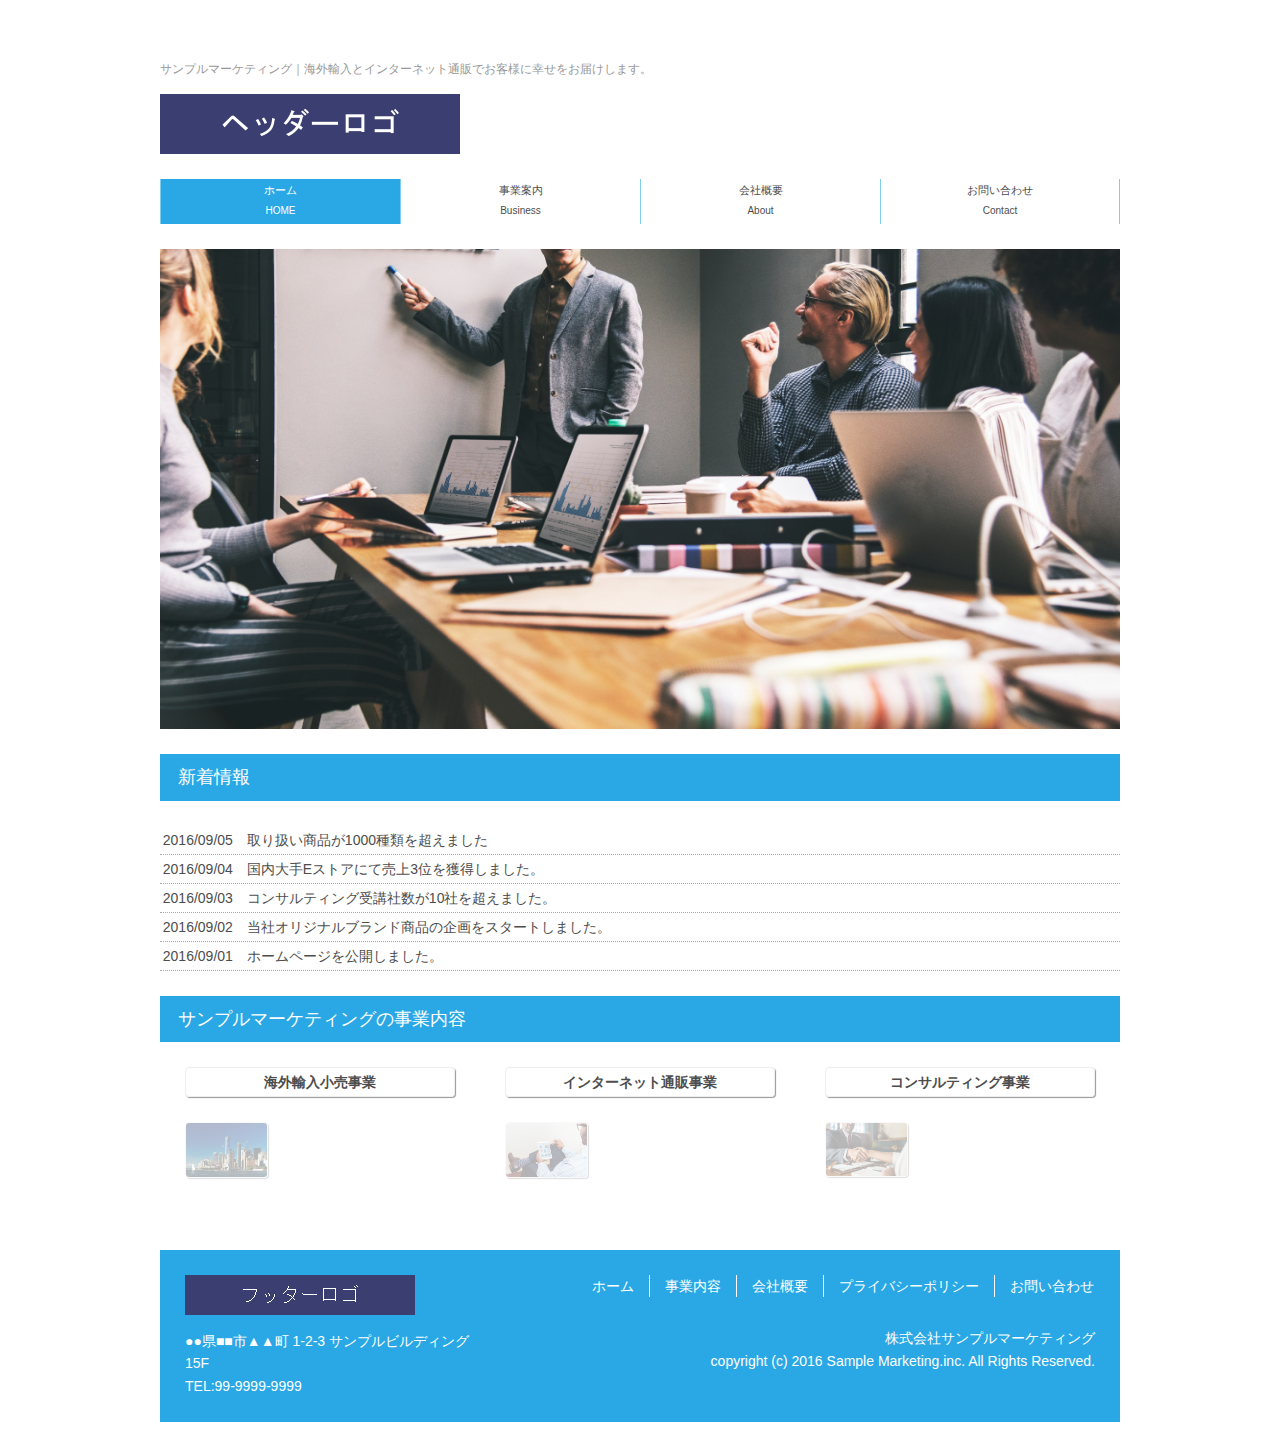
<file: index.html>
<!DOCTYPE html>
<html lang="ja">
  <head>
    <meta charset="utf-8"><!--文字化け防止-->
    <meta name="viewport" content="width=device-width"><!--レスポンジブ-->
    <meta name="description:" content="サンプルマーケティングの公式企業サイトです。
    サンプルマーケティングの事業内容、会社概要、個人情報保護の取り組みなどを掲載しています。
    "><!--SEO対策-->
    <title>株式会社サンプルマーケティング</title>
    <link rel="stylesheet" href="reset.css">
    <link rel="stylesheet" href="style.css">
    <link rel="shortcut icon" href="favicon.ico"><!--タイトル横ロゴ-->
    <link rel="apple-touch-icon" href="apple-touch-icon.png"><!--スマホ用ロゴ？-->
    <script src="https://ajax.googleapis.com/ajax/libs/jquery/2.1.4/jquery.min.js">

     </script>


  </head>

  <body>
    
    <!-- Global site tag (gtag.js) - Google Analytics -->
<script async src="https://www.googletagmanager.com/gtag/js?id=UA-142572620-1"></script>
<script>
  window.dataLayer = window.dataLayer || [];
  function gtag(){dataLayer.push(arguments);}
  gtag('js', new Date());

  gtag('config', 'UA-142572620-1');
</script>

    <div id="wrapper">　　　<!--ページ全体の囲み-->

    <header>　　<!--ヘッダーエリア-->

      <h1>サンプルマーケティング｜海外輸入とインターネット通販でお客様に幸せをお届けします。</h1><!--ヘッダーの見出し-->

       <!--↓ヘッダーのロゴindex.htmlリンクつき-->
       <div id="header_logo">

      <a href="index.html">
        <img src="img/header_logo.png" alt="株式会社サンプルマーケティング">
      </a>
      <!--//////////////////////////////////-->
      </div>
    </header>   <!--//ヘッダーエリア終わり-->

    <nav id="gNav">       <!--ナビゲーション-->
      <ul>
        <li class="current-menu-item"><a href="index.html">ホーム<br><span>HOME</span></a></li>
        <li><a href="business.html">事業案内<br><span>Business</span></a></li>
        <li><a href="about.html">会社概要<br><span>About</span></a></li>
        <li><a href="contact.html">お問い合わせ<br><span>Contact</span></a></li>
      </ul>
    </nav>      <!--//ナビゲーション終わり-->

    <section id="contents">   <!--コンテンツエリア-->

      <!--メイン画像-->
      <div class="space">

      <div class="slideshow" id="slideshow">

      <img class="main_visual inner img" src="img/main.jpg" alt="サンプルマーケティング">

      <img class="main_visual inner img" src="img/bill.jpg" alt="">
      <img class="main_visual inner img" src="img/businesRoom.jpg" alt="">
      </div>
    </div>
      <h2>新着情報</h2>
      <ul id="news" class="inner">
        <li>2016/09/05　取り扱い商品が1000種類を超えました</li>
        <li>2016/09/04　国内大手Eストアにて売上3位を獲得しました。</li>
        <li>2016/09/03　コンサルティング受講社数が10社を超えました。</li>
        <li>2016/09/02　当社オリジナルブランド商品の企画をスタートしました。</li>
        <li>2016/09/01　ホームページを公開しました。</li>
      </ul>
      <h2>サンプルマーケティングの事業内容</h2>
      <div id="our-business" class="inner">
        <div class="biz-box col-4">
          <h3>海外輸入小売事業</h3>
          <a href="business.html"><img class="photoframe image" src="img/kaigai.jpg" alt="海外輸入小売事業"></a>
        </div>
        <div class="biz-box col-4">
          <h3>インターネット通販事業</h3>
          <a href="business.html"><img class="photoframe image" src="img/tablet.jpg" alt="インターネット通販事業"></a>
        </div>
        <div class="biz-box col-4">
          <h3>コンサルティング事業</h3>
          <a href="business.html"><img class="photoframe image" src="img/nigiru.jpg" alt="コンサルティング事業"></a>
        </div>

      </div>
    </section>  <!--コンテンツエリア終わり-->

    <footer id="footer">    <!--フッターエリア-->

      <div id="footer-left">
        <div id="footer-logo"><img src="img/footer_logo.png" alt="株式会社サンプルマーケティング"></div><!--フッターロゴ左上-->
        <address id="address">●●県■■市▲▲町 1-2-3 サンプルビルディング 15F<br>TEL:99-9999-9999</address><!--住所　左下-->
      </div>

      <div id="footer-right">
       <!--フッターナビ　右上-->
        <nav id="fNav">
           <ul>
             <li><a href="index.html">ホーム</a></li>
             <li><a href="business.html">事業内容</a></li>
             <li><a href="about.html">会社概要</a></li>
             <li><a href="policy.html">プライバシーポリシー</a></li>
             <li><a href="contact.html">お問い合わせ</a></li>
           </ul>
         </nav>

        <small id="copyright"> <!--会社名　　右下-->
          株式会社サンプルマーケティング<br>copyright (c) 2016 Sample Marketing.inc. All Rights Reserved.
        </small>
      </div>

    </footer>   <!--//フッターエリア終わり-->

  </div>　　<!--//ページ全体の囲み終わり-->
  <script src="script.js">

  </script>
  </body>
</html>
</file>
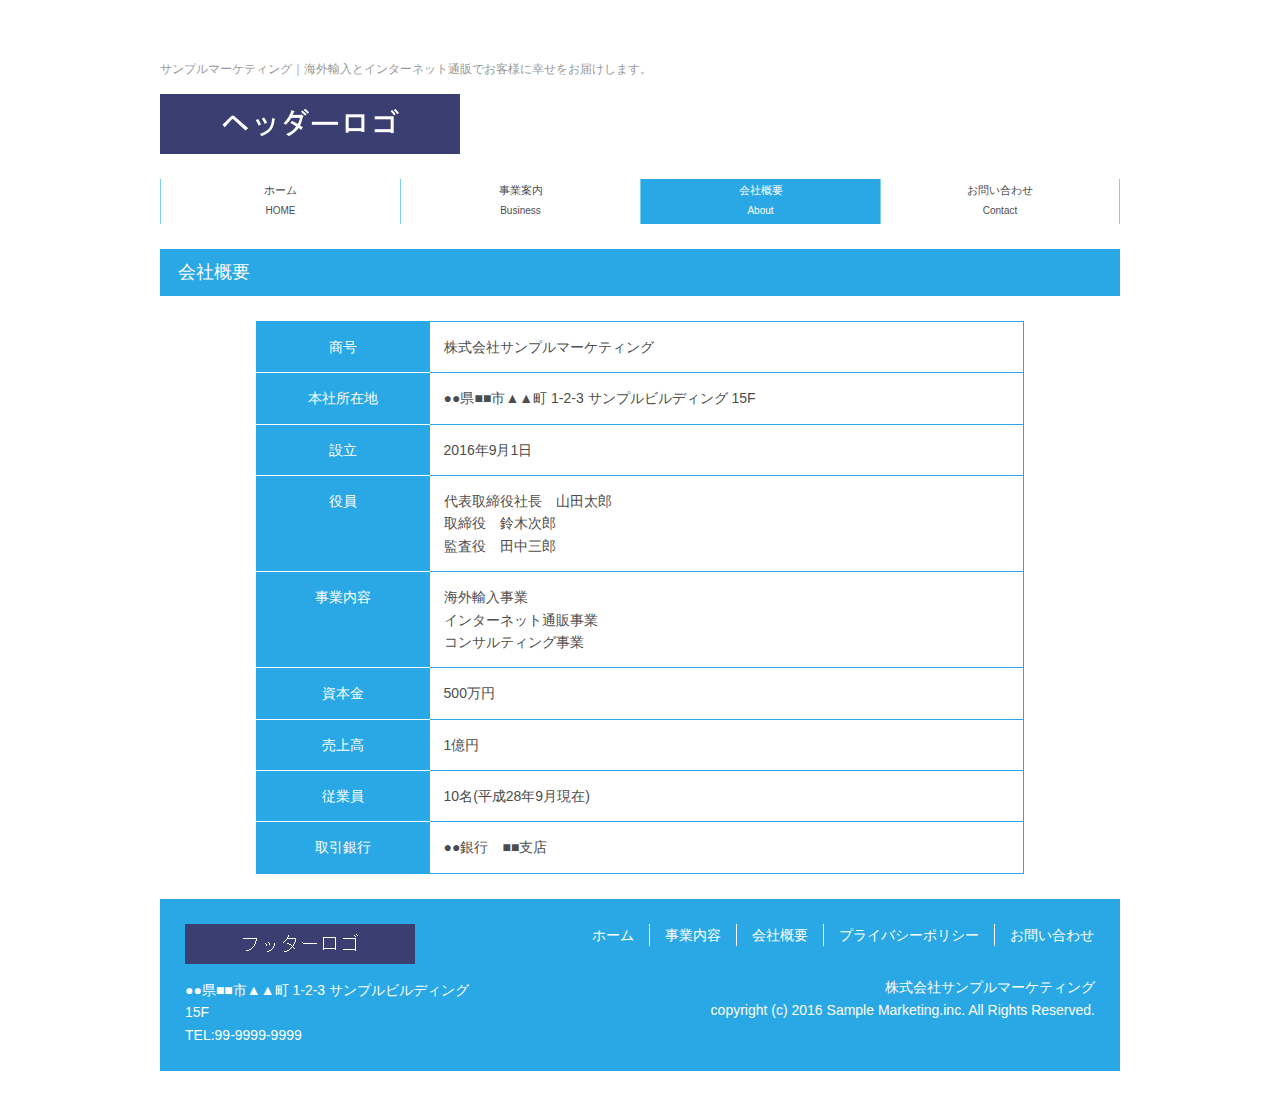
<file: about.html>
<!DOCTYPE html>
<html lang="ja" dir="ltr">
  <head>
    <link rel="stylesheet" href="reset.css">
    <link rel="stylesheet" href="style.css">
    <meta charset="utf-8"><!--メモ-->
    <meta name="description:" content="株式会社サンプルマーケティングの会社概要をご
    紹介します。商号、所在地、代表者、設立年月、資本金など会社の概要を掲載しています。"><!--SEO対策-->
    <meta name="viewport" content="width=device-width"><!--レスポンシブ-->
    <title>会社概要｜株式会社サンプルマーケティング</title>
    <link rel="shortcut icon" href="favicon.ico"><!--タイトル横ロゴ-->
    <link rel="apple-touch-icon" href="apple-touch-icon.png"><!--スマホ用ロゴ？-->

  </head>
  <body>
    <div id="wrapper">　　　<!--ページ全体の囲み-->

    <header>　　<!--ヘッダーエリア-->

      <h1>サンプルマーケティング｜海外輸入とインターネット通販でお客様に幸せをお届けします。</h1><!--ヘッダーの見出し-->

       <!--↓ヘッダーのロゴindex.htmlリンクつき-->
    <div id="header_logo">
      <a href="index.html">
        <img src="img/header_logo.png" alt="株式会社サンプルマーケティング">
      </a>
      <!--//////////////////////////////////-->
    </div>
    </header>   <!--//ヘッダーエリア終わり-->

    <nav id="gNav">       <!--ナビゲーション-->
      <ul>
        <li><a href="index.html">ホーム<br><span>HOME</span></a></li>
        <li><a href="business.html">事業案内<br><span>Business</span></a></li>
        <li class="current-menu-item"><a href="about.html">会社概要<br><span>About</span></a></li>
        <li><a href="contact.html">お問い合わせ<br><span>Contact</span></a></li>
      </ul>
    </nav>      <!--//ナビゲーション終わり-->

    <section id="contents">   <!--コンテンツエリア-->
      <h2>会社概要</h2>

      <table id="company-prof" class="inner">
        <tr>
          <th>商号</th>
          <td>株式会社サンプルマーケティング</td>
        </tr>
        <tr>
          <th>本社所在地</th>
          <td>●●県■■市▲▲町 1-2-3  サンプルビルディング 15F</td>
        </tr>
        <tr>
          <th>設立</th>
          <td>2016年9月1日</td>
        </tr>
        <tr>
          <th>役員</th>
          <td>代表取締役社長　山田太郎<br>
            取締役　鈴木次郎<br>
            監査役　田中三郎<br>
          </td>
        </tr>
        <tr>
          <th>事業内容</th>
          <td>海外輸入事業<br>
          インターネット通販事業<br>
          コンサルティング事業</td>
        </tr>
        <tr>
          <th>資本金</th>
          <td>500万円</td>
        </tr>
        <tr>
          <th>売上高</th>
          <td>1億円</td>
        </tr>
        <tr>
          <th>従業員</th>
          <td>10名(平成28年9月現在)</td>
        </tr>
        <tr>
          <th>取引銀行</th>
          <td>●●銀行　■■支店</td>
        </tr>
      </table>
    </section>  <!--コンテンツエリア終わり-->

    <footer id="footer">    <!--フッターエリア-->

      <div id="footer-left">
        <div id="footer-logo"><img src="img/footer_logo.png" alt="株式会社サンプルマーケティング"></div><!--フッターロゴ左上-->
        <address id="address">●●県■■市▲▲町 1-2-3 サンプルビルディング 15F<br>TEL:99-9999-9999</address><!--住所　左下-->
      </div>

      <div id="footer-right">
       <!--フッターナビ　右上-->
        <nav id="fNav">
           <ul>
             <li><a href="index.html">ホーム</a></li>
             <li><a href="business.html">事業内容</a></li>
             <li><a href="about.html">会社概要</a></li>
             <li><a href="policy.html">プライバシーポリシー</a></li>
             <li><a href="contact.html">お問い合わせ</a></li>
           </ul>
         </nav>

        <small id="copyright"> <!--会社名　　右下-->
          株式会社サンプルマーケティング<br>copyright (c) 2016 Sample Marketing.inc. All Rights Reserved.
        </small>
      </div>

    </footer>   <!--//フッターエリア終わり-->

  </div>　　<!--//ページ全体の囲み終わり-->
  </body>
</html>
</file>
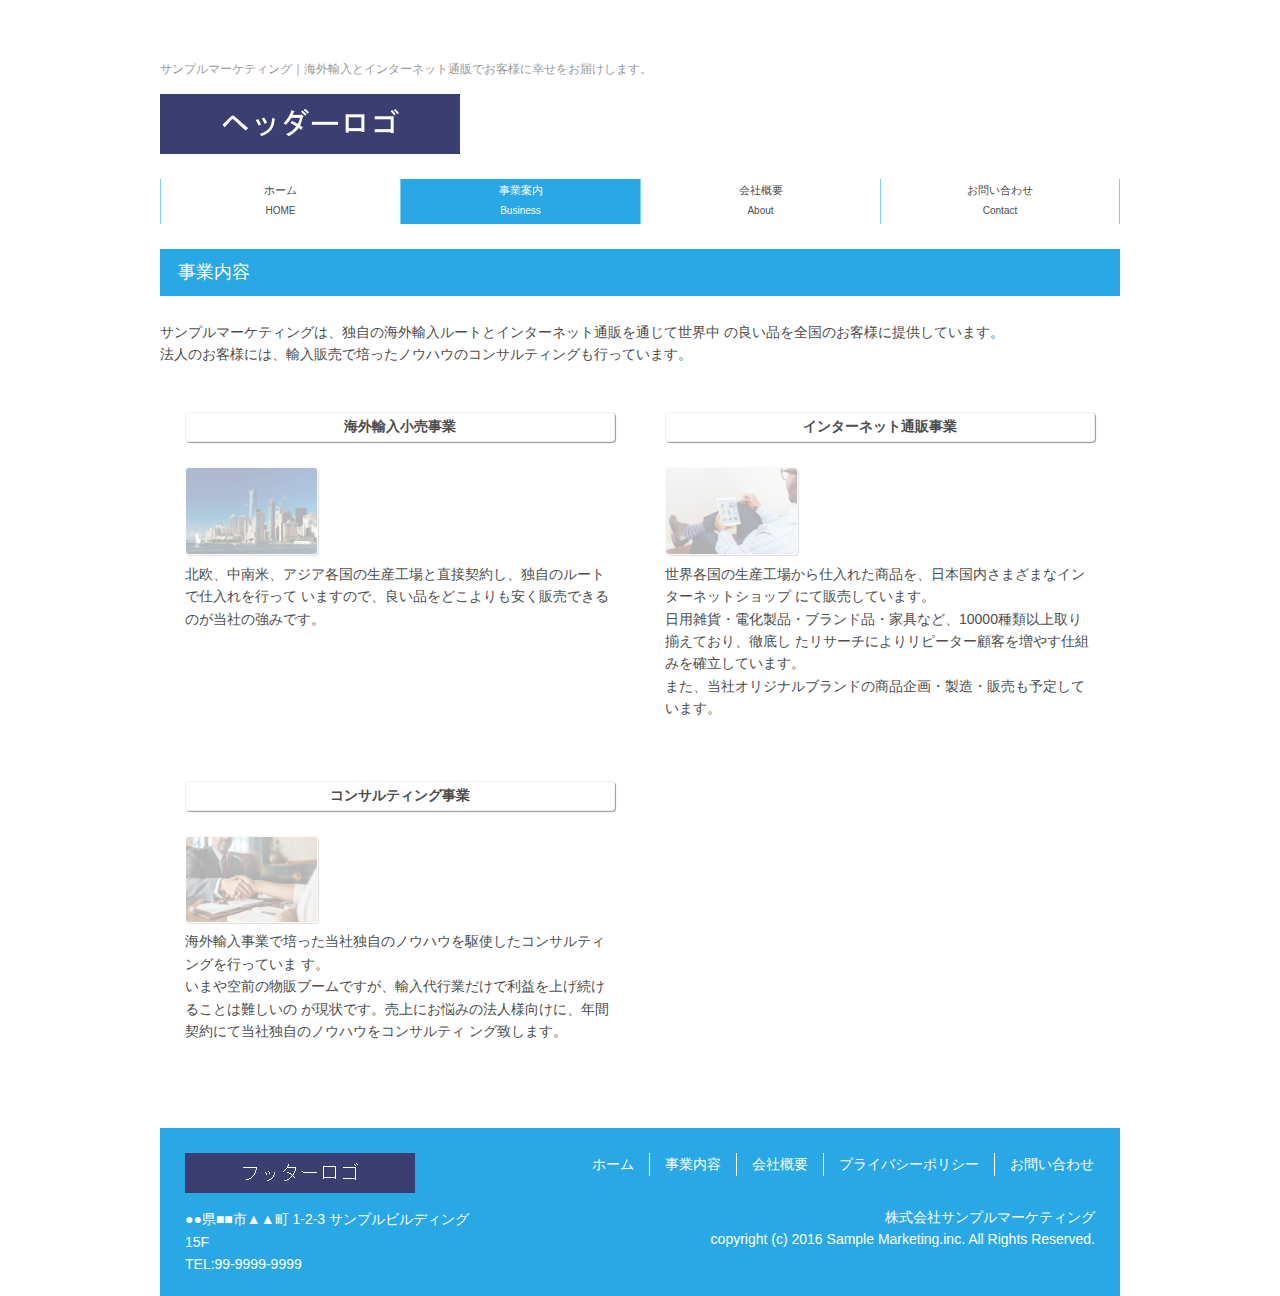
<file: business.html>
<!DOCTYPE html>
<html lang="ja" dir="ltr">
  <head>
    <link rel="stylesheet" href="reset.css">
    <link rel="stylesheet" href="style.css">
    <meta charset="utf-8"><!--メモ-->
    <meta name="description:" content="株式会社サンプルマーケティングが展開している
    海外輸入小売事業、インターネット通販、コンサルティング事業をご紹介します。"><!--SEO対策-->
    <meta name="viewport" content="width=device-width"><!--レスポンシブ-->
    <title>事業内容｜株式会社サンプルマーケティング</title>
    <link rel="shortcut icon" href="favicon.ico"><!--タイトル横ロゴ-->
    <link rel="apple-touch-icon" href="apple-touch-icon.png"><!--スマホ用ロゴ？-->

    <script src="https://ajax.googleapis.com/ajax/libs/jquery/2.1.4/jquery.min.js">

     </script>
  </head>
  <body>
    <div id="wrapper">　　　<!--ページ全体の囲み-->

    <header>　　<!--ヘッダーエリア-->

      <h1>サンプルマーケティング｜海外輸入とインターネット通販でお客様に幸せをお届けします。</h1><!--ヘッダーの見出し-->

       <!--↓ヘッダーのロゴindex.htmlリンクつき-->
    <div id="header_logo">
      <a href="index.html">
        <img src="img/header_logo.png" alt="株式会社サンプルマーケティング">
      </a>
      <!--//////////////////////////////////-->
    </div>
    </header>   <!--//ヘッダーエリア終わり-->

    <nav id="gNav">       <!--ナビゲーション-->
      <ul>
        <li><a href="index.html">ホーム<br><span>HOME</span></a></li>
        <li class="current-menu-item"><a href="business.html">事業案内<br><span>Business</span></a></li>
        <li><a href="about.html">会社概要<br><span>About</span></a></li>
        <li><a href="contact.html">お問い合わせ<br><span>Contact</span></a></li>
      </ul>
    </nav>      <!--//ナビゲーション終わり-->

    <section id="contents">   <!--コンテンツエリア-->
      <h2>事業内容</h2>
      <p class="inner">サンプルマーケティングは、独自の海外輸入ルートとインターネット通販を通じて世界中
        の良い品を全国のお客様に提供しています。<br>
      法人のお客様には、輸入販売で培ったノウハウのコンサルティングも行っています。
      <br>
      </p>
      <div id="our-business" class="inner">
        <div class="biz-box col-6">
          <h3>海外輸入小売事業</h3>
          <img class="photoframe image" src="img/kaigai.jpg" alt="海外輸入小売事業">
          <p>北欧、中南米、アジア各国の生産工場と直接契約し、独自のルートで仕入れを行って
            いますので、良い品をどこよりも安く販売できるのが当社の強みです。</p>
        </div>
        <div class="biz-box col-6">
          <h3>インターネット通販事業</h3>
          <img class="photoframe image" src="img/tablet.jpg" alt="インターネット通販事業">
          <p>世界各国の生産工場から仕入れた商品を、日本国内さまざまなインターネットショップ
            にて販売しています。<br>
            日用雑貨・電化製品・ブランド品・家具など、10000種類以上取り揃えており、徹底し
            たリサーチによりリピーター顧客を増やす仕組みを確立しています。<br>
            また、当社オリジナルブランドの商品企画・製造・販売も予定しています。</p>
        </div>
        <div class="biz-box col-6">
          <h3>コンサルティング事業</h3>
          <img class="photoframe image" src="img/nigiru.jpg" alt="コンサルティング事業">
          <p>海外輸入事業で培った当社独自のノウハウを駆使したコンサルティングを行っていま
          す。<br>
          いまや空前の物販ブームですが、輸入代行業だけで利益を上げ続けることは難しいの
          が現状です。売上にお悩みの法人様向けに、年間契約にて当社独自のノウハウをコンサルティ
          ング致します。
        </p>
        </div>
      </div>
    </section>  <!--コンテンツエリア終わり-->

    <footer id="footer">    <!--フッターエリア-->

      <div id="footer-left">
        <div id="footer-logo"><img src="img/footer_logo.png" alt="株式会社サンプルマーケティング"></div><!--フッターロゴ左上-->
        <address id="address">●●県■■市▲▲町 1-2-3 サンプルビルディング 15F<br>TEL:99-9999-9999</address><!--住所　左下-->
      </div>

      <div id="footer-right">
       <!--フッターナビ　右上-->
        <nav id="fNav">
           <ul>
             <li><a href="index.html">ホーム</a></li>
             <li><a href="business.html">事業内容</a></li>
             <li><a href="about.html">会社概要</a></li>
             <li><a href="policy.html">プライバシーポリシー</a></li>
             <li><a href="contact.html">お問い合わせ</a></li>
           </ul>
         </nav>

        <small id="copyright"> <!--会社名　　右下-->
          株式会社サンプルマーケティング<br>copyright (c) 2016 Sample Marketing.inc. All Rights Reserved.
        </small>
      </div>

    </footer>   <!--//フッターエリア終わり-->

  </div>　　<!--//ページ全体の囲み終わり-->
  <script src="script.js">

  </script>
  </body>
</html>
</file>
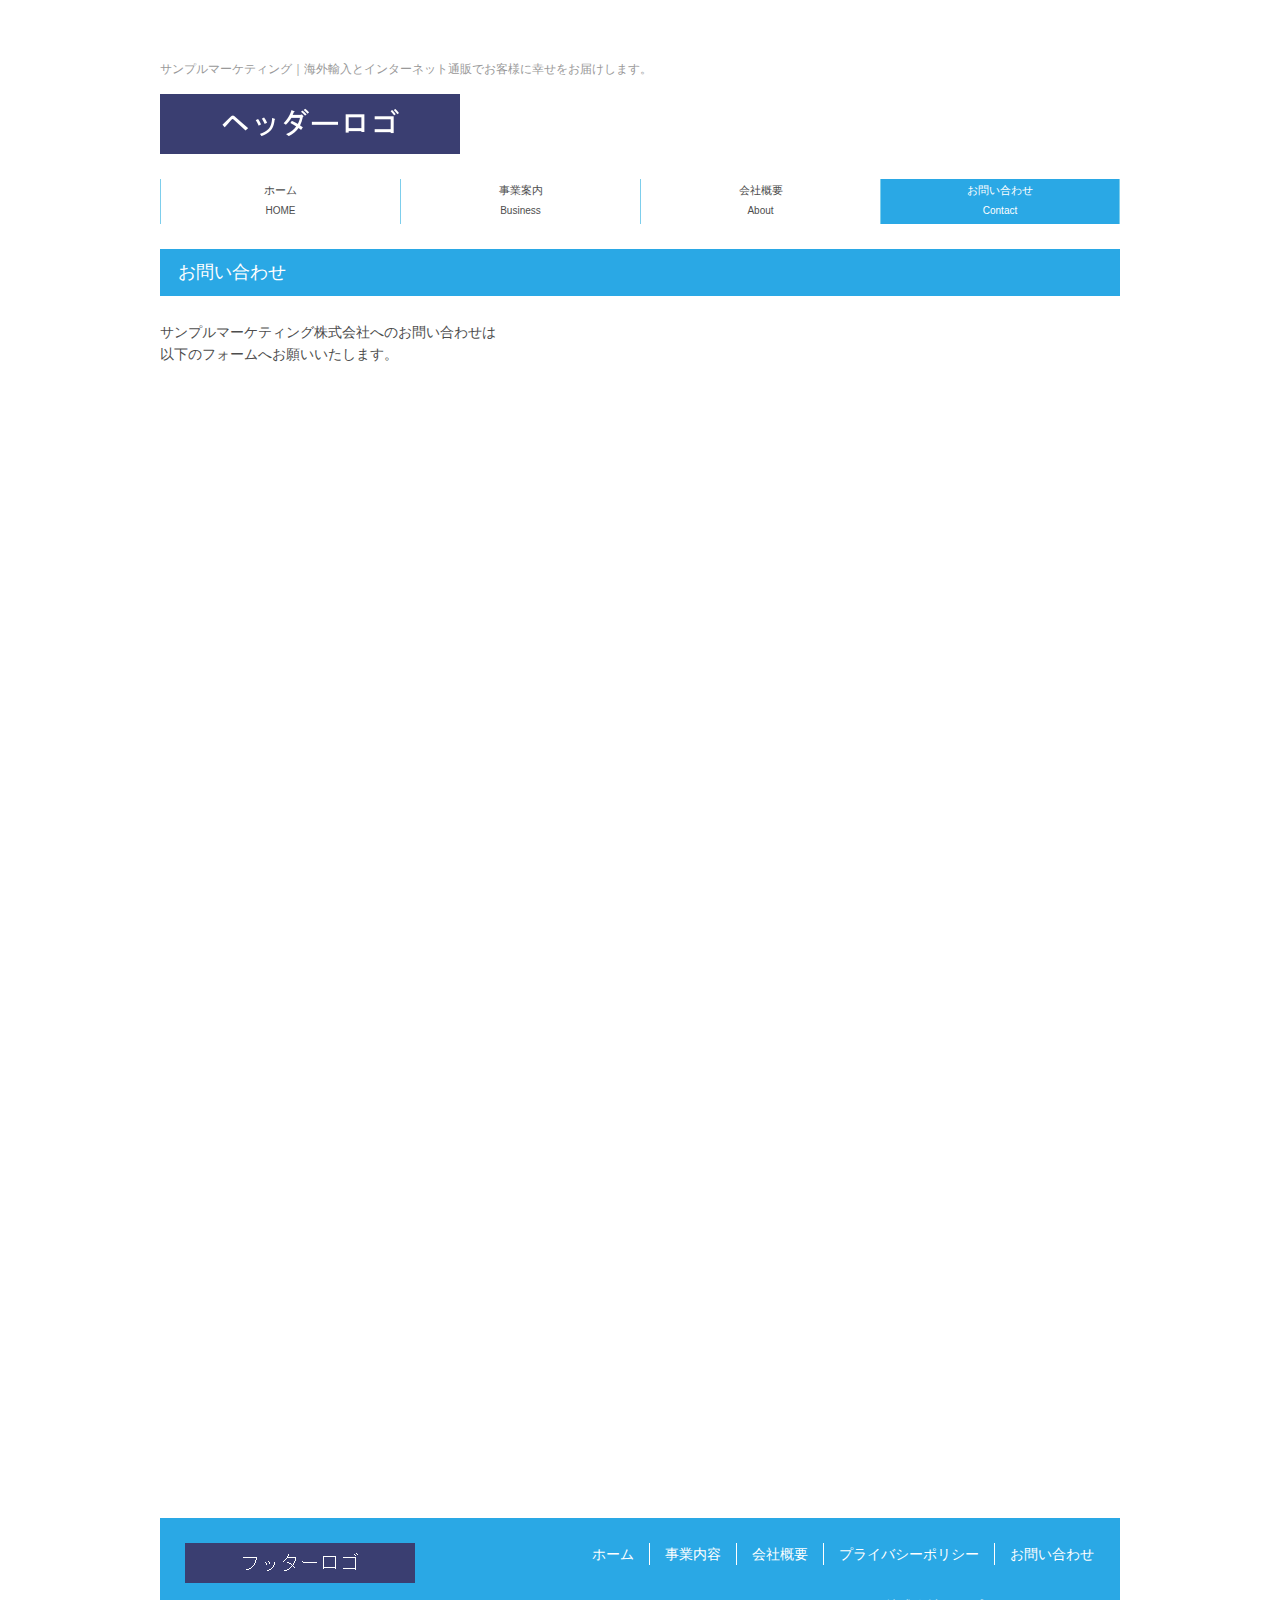
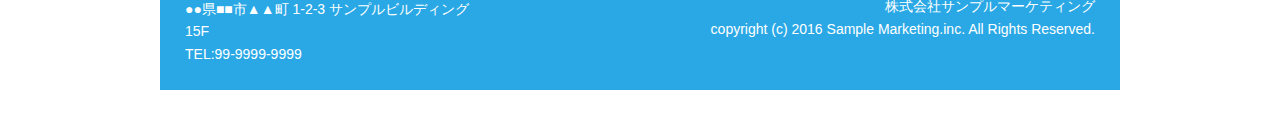
<file: contact.html>
<!DOCTYPE html>
<html lang="ja" dir="ltr">
  <head>
    <link rel="stylesheet" href="reset.css">
    <link rel="stylesheet" href="style.css">
    <meta charset="utf-8"><!--メモ-->
    <meta name="description:" content="サンプルマーケティングの事業内容に対する
    お問い合わせ、採用に関するお問い合わせはメールフォームよりお願いいたします。"><!--SEO対策-->
    <meta name="viewport" content="width=device-width"><!--レスポンシブ-->
    <title>お問い合わせ｜株式会社サンプルマーケティング</title>
    <link rel="shortcut icon" href="favicon.ico"><!--タイトル横ロゴ-->
    <link rel="apple-touch-icon" href="apple-touch-icon.png"><!--スマホ用ロゴ？-->

  </head>
  <body>
    <div id="wrapper">　　　<!--ページ全体の囲み-->

    <header>　　<!--ヘッダーエリア-->

      <h1>サンプルマーケティング｜海外輸入とインターネット通販でお客様に幸せをお届けします。</h1><!--ヘッダーの見出し-->

       <!--↓ヘッダーのロゴindex.htmlリンクつき-->
    <div id="header_logo">
      <a href="index.html">
        <img src="img/header_logo.png" alt="株式会社サンプルマーケティング">
      </a>
      <!--//////////////////////////////////-->
    </div>
    </header>   <!--//ヘッダーエリア終わり-->

    <nav id="gNav">       <!--ナビゲーション-->
      <ul>
        <li><a href="index.html">ホーム<br><span>HOME</span></a></li>
        <li><a href="business.html">事業案内<br><span>Business</span></a></li>
        <li><a href="about.html">会社概要<br><span>About</span></a></li>
        <li class="current-menu-item"><a href="contact.html">お問い合わせ<br><span>Contact</span></a></li>
      </ul>
    </nav>      <!--//ナビゲーション終わり-->

    <section id="contents">   <!--コンテンツエリア-->
      <h2>お問い合わせ</h2>
      <p class="inner">サンプルマーケティング株式会社へのお問い合わせは<br>
      以下のフォームへお願いいたします。
      </p>
      <div id="mail-form">
        <iframe src="https://docs.google.com/forms/d/e/1FAIpQLSdk5g95eHnvpkzd4oqwJx8sliJYAtdJy3dp1k5GN31SCMtjsQ/viewform?embedded=true"
         width="960" height="1100" frameborder="0" marginheight="0" marginwidth="0">読み込んでいます...</iframe>
      </div>
    </section>  <!--コンテンツエリア終わり-->

    <footer id="footer">    <!--フッターエリア-->

      <div id="footer-left">
        <div id="footer-logo"><img src="img/footer_logo.png" alt="株式会社サンプルマーケティング"></div><!--フッターロゴ左上-->
        <address id="address">●●県■■市▲▲町 1-2-3 サンプルビルディング 15F<br>TEL:99-9999-9999</address><!--住所　左下-->
      </div>

      <div id="footer-right">
       <!--フッターナビ　右上-->
        <nav id="fNav">
           <ul>
             <li><a href="index.html">ホーム</a></li>
             <li><a href="business.html">事業内容</a></li>
             <li><a href="about.html">会社概要</a></li>
             <li><a href="policy.html">プライバシーポリシー</a></li>
             <li><a href="contact.html">お問い合わせ</a></li>
           </ul>
         </nav>

        <small id="copyright"> <!--会社名　　右下-->
          株式会社サンプルマーケティング<br>copyright (c) 2016 Sample Marketing.inc. All Rights Reserved.
        </small>
      </div>

    </footer>   <!--//フッターエリア終わり-->

  </div>　　<!--//ページ全体の囲み終わり-->
  </body>
</html>
</file>
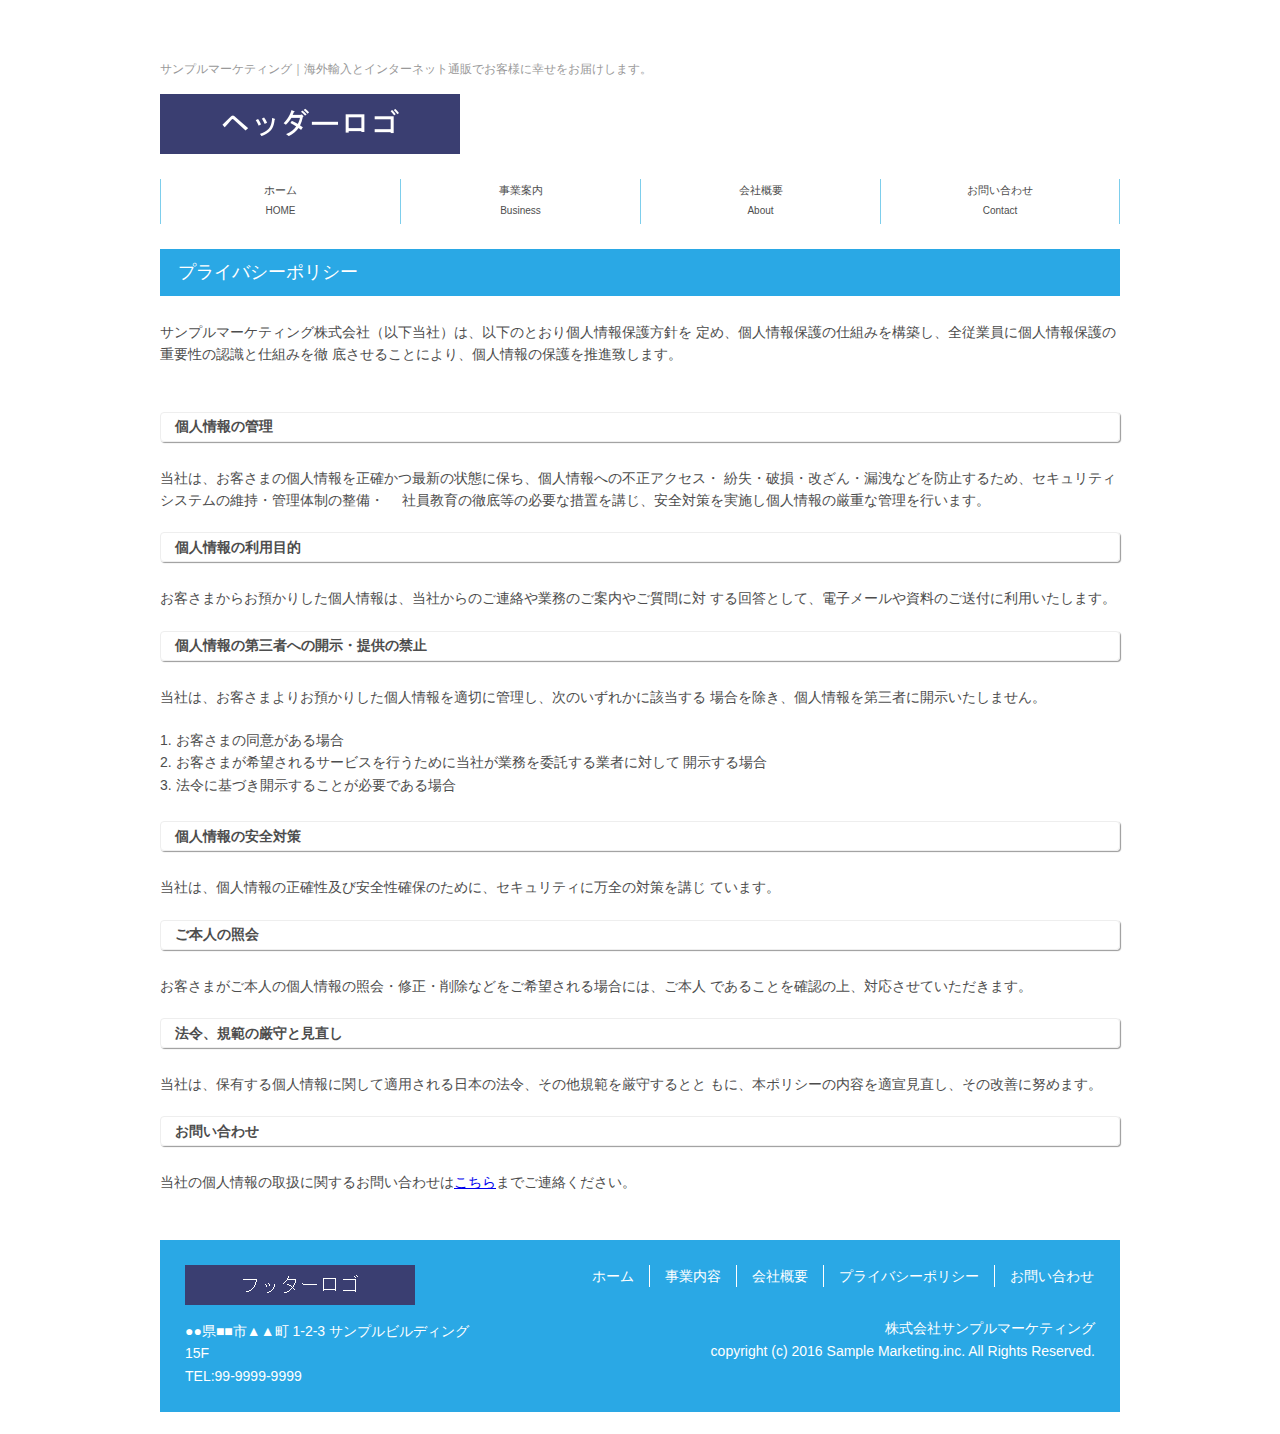
<file: policy.html>
<!DOCTYPE html>
<html lang="ja" dir="ltr">
  <head>
    <link rel="stylesheet" href="reset.css">
    <link rel="stylesheet" href="style.css">
    <meta name="description:" content="サンプルマーケティングは個人情報保護の仕組み
    を構築し、全従業員に個人情報保護の重要性の認識と取り組みを徹底させ、個人情報の保護を推
    進しています。"><!--SEO対策-->
    <meta charset="utf-8"><!--メモ-->
    <meta name="viewport" content="width=device-width">
    <title>プライバシーポリシー｜株式会社サンプルマーケティング</title>
    <link rel="shortcut icon" href="favicon.ico"><!--タイトル横ロゴ-->
    <link rel="apple-touch-icon" href="apple-touch-icon.png"><!--スマホ用ロゴ？-->


  </head>
  <body>
    <div id="wrapper">　　　<!--ページ全体の囲み-->

    <header>　　<!--ヘッダーエリア-->

      <h1>サンプルマーケティング｜海外輸入とインターネット通販でお客様に幸せをお届けします。</h1><!--ヘッダーの見出し-->

       <!--↓ヘッダーのロゴindex.htmlリンクつき-->
    <div id="header_logo">
      <a href="index.html">
        <img src="img/header_logo.png" alt="株式会社サンプルマーケティング">
      </a>
      <!--//////////////////////////////////-->
    </div>
    </header>   <!--//ヘッダーエリア終わり-->

    <nav id="gNav">       <!--ナビゲーション-->
      <ul>
        <li><a href="index.html">ホーム<br><span>HOME</span></a></li>
        <li><a href="business.html">事業案内<br><span>Business</span></a></li>
        <li><a href="about.html">会社概要<br><span>About</span></a></li>
        <li><a href="contact.html">お問い合わせ<br><span>Contact</span></a></li>
      </ul>
    </nav>      <!--//ナビゲーション終わり-->

    <section id="contents">   <!--コンテンツエリア-->
      <h2>プライバシーポリシー</h2>
      <p class="inner">サンプルマーケティング株式会社（以下当社）は、以下のとおり個人情報保護方針を
      定め、個人情報保護の仕組みを構築し、全従業員に個人情報保護の重要性の認識と仕組みを徹
      底させることにより、個人情報の保護を推進致します。</p>
      <div id="our-policy" class="inner">
        <h3>個人情報の管理</h3>
        <p>当社は、お客さまの個人情報を正確かつ最新の状態に保ち、個人情報への不正アクセス・
        紛失・破損・改ざん・漏洩などを防止するため、セキュリティシステムの維持・管理体制の整備・
      　社員教育の徹底等の必要な措置を講じ、安全対策を実施し個人情報の厳重な管理を行います。
      </p>
      <h3>個人情報の利用目的</h3>
      <p>お客さまからお預かりした個人情報は、当社からのご連絡や業務のご案内やご質問に対
      する回答として、電子メールや資料のご送付に利用いたします。</p>
      <h3>個人情報の第三者への開示・提供の禁止</h3>
      <p>当社は、お客さまよりお預かりした個人情報を適切に管理し、次のいずれかに該当する
      場合を除き、個人情報を第三者に開示いたしません。</p>
      <ol>
        <li>お客さまの同意がある場合</li>
        <li>お客さまが希望されるサービスを行うために当社が業務を委託する業者に対して
        開示する場合</li>
        <li>法令に基づき開示することが必要である場合</li>
        </ol>
        <h3>個人情報の安全対策</h3>
        <p>当社は、個人情報の正確性及び安全性確保のために、セキュリティに万全の対策を講じ
        ています。</p>
        <h3>ご本人の照会</h3>
        <p>お客さまがご本人の個人情報の照会・修正・削除などをご希望される場合には、ご本人
        であることを確認の上、対応させていただきます。</p>
        <h3>法令、規範の厳守と見直し</h3>
        <p>当社は、保有する個人情報に関して適用される日本の法令、その他規範を厳守するとと
        もに、本ポリシーの内容を適宣見直し、その改善に努めます。</p>
        <h3>お問い合わせ</h3>
        <p>当社の個人情報の取扱に関するお問い合わせは<a href="contact.html">こちら</a>までご連絡ください。</p>
      </div>
    </section>  <!--コンテンツエリア終わり-->

    <footer id="footer">    <!--フッターエリア-->

      <div id="footer-left">
        <div id="footer-logo"><img src="img/footer_logo.png" alt="株式会社サンプルマーケティング"></div><!--フッターロゴ左上-->
        <address id="address">●●県■■市▲▲町 1-2-3 サンプルビルディング 15F<br>TEL:99-9999-9999</address><!--住所　左下-->
      </div>

      <div id="footer-right">
       <!--フッターナビ　右上-->
        <nav id="fNav">
           <ul>
             <li><a href="index.html">ホーム</a></li>
             <li><a href="business.html">事業内容</a></li>
             <li><a href="about.html">会社概要</a></li>
             <li><a href="policy.html">プライバシーポリシー</a></li>
             <li><a href="contact.html">お問い合わせ</a></li>
           </ul>
         </nav>

        <small id="copyright"> <!--会社名　　右下-->
          株式会社サンプルマーケティング<br>copyright (c) 2016 Sample Marketing.inc. All Rights Reserved.
        </small>
      </div>

    </footer>   <!--//フッターエリア終わり-->

  </div>　　<!--//ページ全体の囲み終わり-->
  </body>
</html>
</file>
<file: style.css>
@charset "utf-8"; /*文字コード指定　文字化け防止*/
/*///////////////////////////////////////////////////////////////////////////*/
/*1.共通*/
/*///////////////////////////////////////////////////////////////////////////*/
/*ボックスサイズの計算方法を指定*/
*{
  box-sizing: border-box; /*どのブラウザも強制的に標準のボックスモデルにする*/
}

body{
  color:#4d4d4d;
  font-size: 14px;
  font-family:メイリオ,Meiryo,"ヒラギノ角ゴ pro W3","Hiragino Kaku GothicPro",
  "MS Pゴシック",sans-serif;
  line-height: 1.6;
}

/*リンクの基本スタイル*/
a{
  color:#007del;
  transition: 0.5s;
}

/*リンクにマウスが乗った時のスタイル*/
a:hover{
  opacity:0.7;
}

/*画像の基本スタイル*/
img{
  vertical-align:bottom;/*隙間なく画像がそろうための指定*/
}

/*３等分で横並び*/
.col-4{
  width:33.33%;
}

/*写真のフレーム*/
.photoframe{
  border:1px solid #eeeeee;
  border-radius: 4px;
  box-shadow:1px 1px 1px #999999;
  padding:;15px;
}

/*段落の基本スタイルbusiness.html*/
p{
  padding-bottom:1.5em;
}

/*2等分で横並び*/
.col-6{
  width:50%;
}
/*///////////////////////////////////////////////////////////////////////////*/
/*2.レイアウト*/
/*///////////////////////////////////////////////////////////////////////////*/
#wrapper{
  margin: 0 auto;
  width:960px;
}
/*///////////////////////////////////////////////////////////////////////////*/
/*3.ヘッダー*/
/*///////////////////////////////////////////////////////////////////////////*/

/*エリア外枠のスタイル*/
header{
  padding-top:15px;
  padding-bottom:25px;
}

/*見出しのスタイル*/
h1{
  color:#999999;
  font-size:12px;
  font-weight:normal;
  margin-bottom:15px;
}

/*ロゴのスタイル*/
#header_logo img{
  width:300px;
  height:60px;
}
/*///////////////////////////////////////////////////////////////////////////*/
/*4.グローバルナビゲーション*/
/*///////////////////////////////////////////////////////////////////////////*/

/*エリア外枠のスタイル*/
#gNav{
  margin-bottom: 25px;

}

/*メニューリストを囲む枠*/
#gNav ul{
  display:-webkit-flex;/*safari用*/
  display:flex;
}

/*メニューリストの共通のスタイル*/
#gNav li{
  border-left:1px solid #7dceec;
  height:45px;
  text-align:center;
  width:25%;
}

/*一番右のメニューリストのスタイル*/
#gNav li:last-child{
  border-right:1px solid #7dceec;
}
/*メニューのリンクスタイル*/
#gNav a{
  color:#4d4d4d;
  display:block;
  font-size:11px;
  height:45px;
  line-height:2;
  text-decoration:none;
}

/*メニューのにマウスを乗せた時のスタイル*/
#gNav a:hover{
  background-color: #BDF5FE;
}

/*メニューの英文字(Home等)スタイル*/
#gNav a span{
color:#007del;
display:block;
font-family:arial;
font-size:10px;
}

/*現在ページのメニュースタイル*/
#gNav .current-menu-item a, #gNav .current-menu-item a span{
background-color: #2AA8E5;
color:#ffffff;
}
/*この上コピーすればGnavコピペできる///////////////////////////*/


/*///////////////////////////////////////////////////////////////////////////*/
/*5.コンテンツ*/
/*///////////////////////////////////////////////////////////////////////////*/

/*①エリア内枠のスタイル*/
#contents .inner{
  margin-bottom: 25px;
}

/*③中見出し/////////////////business.html contact.htmlと共通///////////////////*/
h2{
  background-color: #2AA8E5;
  color:#ffffff;
  font-size:18px;
  margin-bottom: 25px;
  padding:0.5em 1em;
}
/*/////////////////////////////////////////////////////////////////////////*

/*⑦小見出し/////////////////business.htmlと共通///////////////////////////////*/
h3{
  border:1px solid #eeeeee;
  border-radius:4px;
  box-shadow:1px 1px 1px #999999;
  font-weight:bold;
  margin-bottom: 25px;
  padding:0.2em 1em;
}
/*///////////////////////////////////////////////////////////////////////////*/

/*⑥事業内容のボックス*/
.biz-box{
  padding:0 25px;
  margin-bottom:40px;
}

/*⑦事業内容の見出し*/
.biz-box h3{
  text-align:center;
}
/*⑧事業内容の画像*/
.biz-box img{
  margin-bottom: 25px;
  width:100%;
}

/*-------------------------------------------------------------------------*/
/*6.フッター*/
/*///////////////////////////////////////////////////////////////////////////*/
/*下コピーすればフッターコピペつくれる*/
/*エリア外枠のスタイル*/
#footer{
  background-color:#2AA8E5;
  color:#ffffff;
  padding:25px;
  display:-webkit-flex; /*safari用*/
  display:flex;
}

/*エリア左側のボックス*/
#footer-left{
  width:300px;
}

/*エリア右側のボックス*/
#footer-right{
  width:610px;
}

/*ロゴ*/
#footer-logo img{
  margin-bottom: 15px;
  width:230px;
  height:40px;
}

/*会社所在地*/
#addres{
  font-size:12px;
}

/*著作権表記*/
#copyright{
  display:block;
  text-align:right;
}

/*///////////////////////////////////////////////////////////////////////////*/
/*7.フッターナビゲーション*/
/*///////////////////////////////////////////////////////////////////////////*/
/*エリア外枠のスタイル*/

#fNav{
  margin-bottom:30px;
}

/*メニューリストを囲む枠*/
#fNav ul{
  disply:-webkit-flex;/*safari用*/
  display:flex;
  width:518px;
  margin-left: auto;
}

/*メニューリストの共通のスタイル*/
#fNav li{
  padding: 0 15px;
  border-right:1px solid #ffffff;
}

/*一番最後のメニュー*/
#fNav li:last-child{
  border-right:none;
  padding-right: 0;
}

/*メニューリンクの共通のスタイル*/
#fNav a{
  color:#ffffff;
  text-decoration: none;
}

/*メニューリンクにマウスを乗せたときのスタイル*/
#fNav a:hover{
  background-color: #ffffff;
  color:#2AA8E5;
  opacity:1;
}
/*///////////////////////////////////////////////////////////////////////////*/
/*8.トップページ専用スタイル  index.html*/
/*///////////////////////////////////////////////////////////////////////////*/


/*②メイン画像*/
.main_visual{
  width:100%;
}
/*④新着情報のリスト*/
#news li{
  border-bottom: 1px dotted #aaaaaa;
  padding:0.2em;
}
/*⑤事業内容の枠 index.html/business.htmlと共通/////////////////////////////////*/
#our-business{
  display:-webkit-flex;
  display:flex;
  -webkit-flex-warp:warp; /*safari用*/
  flex-wrap:wrap;
}
/*///////////////////////////////////////////////////////////////////////////*/




/*///////////////////////////////////////////////////////////////////////////*/
/*事業内容ページ専用スタイル*/
/*///////////////////////////////////////////////////////////////////////////*/

/*///////////////////////////////////////////////////////////////////////////*/
/*10.会社概要ページ専用スタイル about.html*/
/*///////////////////////////////////////////////////////////////////////////*/

/*③会社概要のテーブル*/
#company-prof{
  margin:0 auto;
  width:80%;
}

/*④⑤会社概要のテーブルセル*/
#company-prof th,#company-prof td{
  border:1px solid #2AA8E5;
  padding:1em;
}

/*④会社概要の見出しセル*/
#company-prof th{
  white-space:nowarp;
  background-color: #2AA8E5;
  color:#ffffff;
  border-bottom: 1px solid #ffffff;
}

/*⑥最終行の見出しセルの境界線を着色*/
#company-prof tr:last-child th{
  border-bottom:1px solid #2AA8E5;
}
/*///////////////////////////////////////////////////////////////////////////*/
/*11.プライバシーポリシーページ専用スタイル policy.html*/
/*///////////////////////////////////////////////////////////////////////////*/

#our-policy ol{
  margin-bottom:25px;
}

#our-policy li{

  list-style:decimal inside;
}
/*///////////////////////////////////////////////////////////////////////////*/
/*12.お問い合わせページ専用スタイル contact.html/*
/*--------------------------------------------------------------------------*/

#mail-form iframe{
  width:100%;
  height:1100px;
}

/* ------------------------------------------------ */
/* レスポンシブ（768px以上のタブレット/PC）
/* ------------------------------------------------ */

@media only screen and (min-width:768px){

  /* ------------------------------------------------ */
  /*1.共通*/
  /* ------------------------------------------------ */

  /* ｐC専用コンテンツを表示 */
  .pc {
    display: block;
  }

  /* スマホ専用コンテンツを非表示 */
  .sp {
    display: none;
  }
}

/* --------------------------------------------------- */
/* レスポンシブ(767px以下のスマホ)
/* ---------------------------------------------------- */
@media only screen and (max-width:767px){
  /* --------------------------------------------------- */
  /* 1.共通
  /* ---------------------------------------------------- */

  /*　ｐｃ専用コンテンツを非表示　*/
  .pc {
    display: none;
  }

  /* スマホ専用コンテンツを表示　*/
  .sp {
    display: block;
  }

  /* グリッド型のボックスを縦並びにする　*/
  .col-4, .col-6, .col-8{
    display: block;
    width: 100%;
  }

  /* ----------------------------------------------------- */
  /* 2.レイアウト
  /*　--------------------------------------------------*/

  /*ページ全体を画面の横幅に合わせる　*/
  #wrapper{
    width: 100%;
  }

/* -----------------------------------------------------------*/
/*　3.ヘッダー*/
/*　-----------------------------------------------------------　*/

/*見出しを非表示*/
h1{
  display:none;
}

/*　ロゴを中央よせ　*/
#header_logo {
  text-align: center;
}
/*------------------------------------------------------*/
/* 4.グローバルナビゲーション*/
/*------------------------------------------------------*/

/*----------------------------------------------------*/
/*　5.コンテンツ*/
/*　-------------------------------------------------*/

/*　エリア内枠のスタイル*/
#contents .inner{
  padding:0 0.5em;
}

/* 見出しを左右中央よせ*/
h2{
  text-align:center;
  font-size:16px;
}

/*事業内容のボックス*/
.biz-box{
  padding:0 0;
}

/*------------------------------------------------*/
/*6.フッター*/
/*---------------------------------------------------*/

/*エリアの外枠*/
footer{
  display:block;
  padding:25px 10px;
}

/*エリア左側のボックス*/

#footer-left{
  margin-bottom:15px;
  text-align:center;
  width:100%;
}

/*エリア右側のボックス*/
#footer-right{
  width:100%;
}

/*著作権表記*/
#copyright{
  text-align:center;
  font-size:12px;
}

/*------------------------------------------------*/
/* 7.フッターナビゲーション/*
/*---------------------------------------------*/

/*メニューを縦並びにする*/
#fNav ul{
  display:block;
  width:100%;
}

/*各メニュー要素の装飾*/
#fNav li{
  background-color:#ffffff;
  margin-bottom:1px;
  position:relative;
  padding:10px;
}

/*各メニューのリンク領域を枠いっぱいにひろげて上下中央よせ*/

#fNav a{
  color:#2AA8E5;
  display:block;
}

/*各メニュー右端のリンクボタン*/
#fNav li:after{
  background-color: #2AA8E5;
  border:2px solid #ffffff;
  border-radius: 50%;
  content:'>';
  height:20px;
  line-height:20px;
  padding:0;
  position:absolute;
  right:7px;
  top:10px;
  width:20px;
  text-align:center;

}

/*一番最後のメニューにもリンクボタン*/
#fNav li:last-child:after{
  content:'>';
}
/*-------------------------------------------*/
/*8.トップページ専用スタイル*/
/*------------------------------------------------*/

/*メインビジュアル*/
#contents .inner#main_visual{
  padding:0 0;
}

/*事業内容*/
#our-business{
  display:block;
}

/*-------------------------------------------------*/
/*9.事業内容ページ専用スタイル*/
/*--------------------------------------------------*/

/*------------------------------------------------*/
/*10.会社概要ページ専用スタイル*/
/*----------------------------------------------------*/

/*表を枠いっぱいにひろげる*/
#company-prof{
  width:100%;
}

/*表の各セルをブロック要素にして縦並びにする*/
#company-prof th,#company-prof td{
  display:block;
}

/*表の見出しセル*/
#company-prof th{
  border:1px solid #eeeeee;
  border-radius:4px;
  box-shadow:1px 1px 1px #999999;
  font-weight:bold;
  padding:.2em 1em;
  background-color: #ffffff;
  color:initial;
  text-align:left;

}
/*最終行の見出しセルは境界線を表示しない*/
#company-prof td{
  border:none;
}



/*------------------------------------------*/
/*11.プライバシーポリシーページ専用スタイル*/
/*-----------------------------------------------*/

/*--------------------------------------------------*/
/*12.お問い合わせページ専用スタイル*/
/*-----------------------------------------------------*/
}

/*-----------------------------------------------------------*/
/*13.javascript jquery*/
/*-----------------------------------------------------------*/
/*画像出現アニメ―しょん*/
.image{
  display:none;
}

/*スライドショー*/
.space {
	position: relative;


}

.slideshow img {
	position: absolute;
	left: 0;
	top: 0;
	opacity: 0;
	transition: 1s; /* フェードの時間(秒) */
	width: 960px; /* 画像の横幅 */
	height: 480px; /* 画像の縦幅 */

}

.slideshow .show {
	opacity: 1;
	z-index: 1;
}

.space{
  width:960px;
  height:505px;
}
</file>
